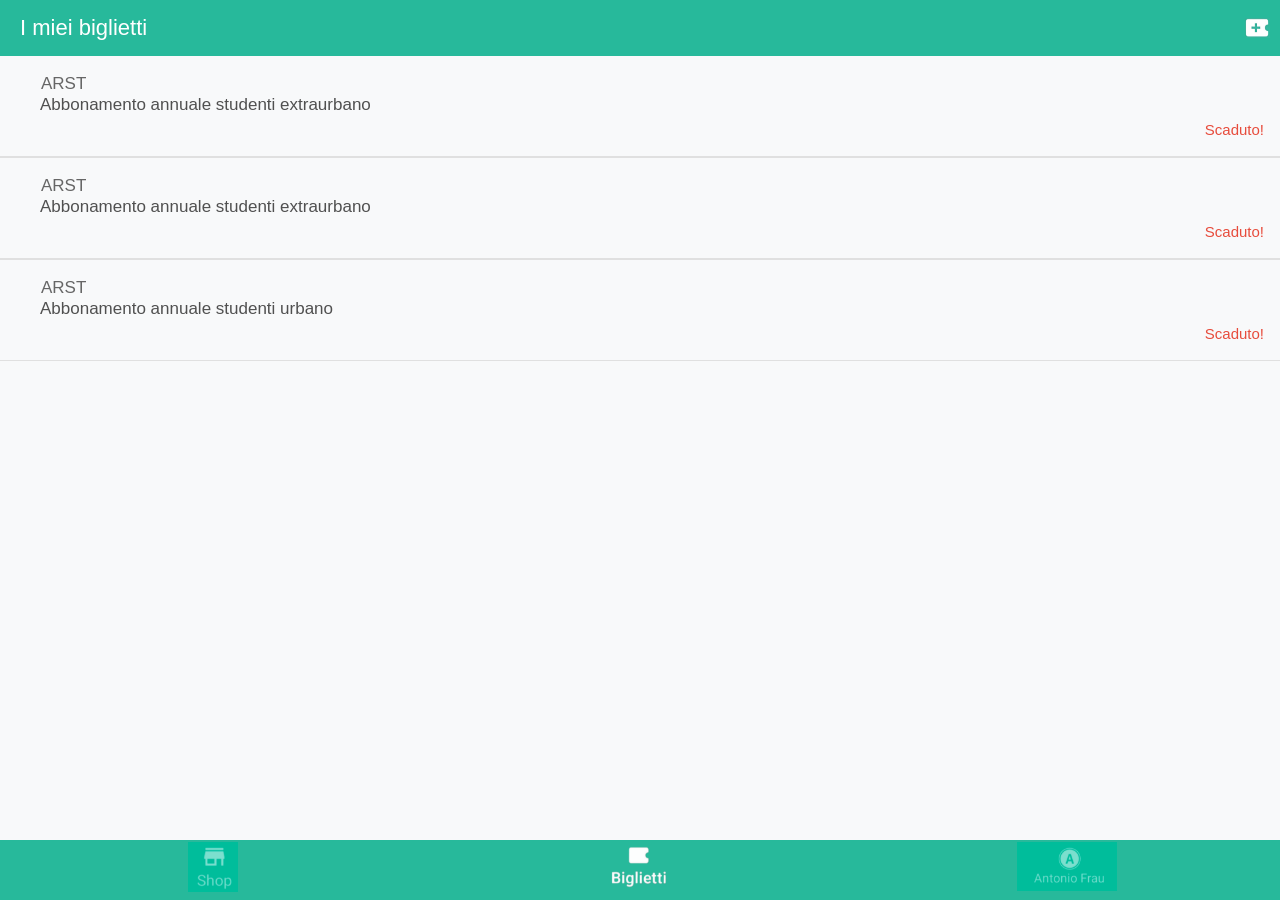
<file: index.html>
<!DOCTYPE html>
<html lang="it">
<head>
    <link rel="manifest" href="manifest.json">
    <meta charset="UTF-8">
    <meta name="viewport" content="width=device-width, initial-scale=1.0">
    <title>I miei biglietti</title>
    <link rel="stylesheet" href="menu.css">
</head>
<body>

    <div class="header">
        <span>I miei biglietti</span>
        <img src="src/add.png" alt="Shop" class="shop-icon-header">
        <span class="plus-icon"></span>
    </div>

    <div class="ticket-list">
        <a href="extraurbano1.html" class="ticket-link">
            <div class="ticket-item">
                <div class="video-background">
                    <video autoplay loop muted playsinline>
                        <source src="src/anim.mp4" type="video/mp4">
                        Il tuo browser non supporta il video.
                    </video>
                </div>
                <div class="ticket-content">
                    <div class="ticket-details">
                        <p class="company-name">ARST</p>
                        <p class="ticket-info">
                            <span>Abbonamento annuale studenti extraurbano</span>
                        </p>
                    </div>
                </div>
                <div class="remaining-time" data-end-date="2026-08-31T23:59:59"></div>
            </div>
        </a>

        <a href="extraurbano2.html" class="ticket-link">
            <div class="ticket-item">
                <div class="video-background">
                    <video autoplay loop muted playsinline>
                        <source src="src/anim.mp4" type="video/mp4">
                        Il tuo browser non supporta il video.
                    </video>
                </div>
                <div class="ticket-content">
                    <div class="ticket-details">
                        <p class="company-name">ARST</p>
                        <p class="ticket-info">
                            <span>Abbonamento annuale studenti extraurbano</span>
                        </p>
                    </div>
                </div>
                <div class="remaining-time" data-end-date="2026-08-31T23:59:59"></div>
            </div>
        </a>

        <a href="urbano.html" class="ticket-link">
            <div class="ticket-item">
                <div class="video-background">
                    <video autoplay loop muted playsinline>
                        <source src="src/anim.mp4" type="video/mp4">
                        Il tuo browser non supporta il video.
                    </video>
                </div>
                <div class="ticket-content">
                    <div class="ticket-details">
                        <p class="company-name">ARST</p>
                        <p class="ticket-info">
                            <span>Abbonamento annuale studenti urbano</span>
                        </p>
                    </div>
                </div>
                <div class="remaining-time" data-end-date="2026-08-31T23:59:59"></div>
            </div>
        </a>
    </div>

    <div class="footer">
        <a href="#" class="footer-item">
            <img src="src/shop.png" alt="Shop" class="icon shop-icon">
            
        </a>
        <a href="#" class="footer-item active">
            <img src="src/biglietti.png" alt="Biglietti" class="icon biglietti-icon">
            
        </a>
        <a href="#" class="footer-item">
            <img src="src/nome.png" alt="Antonio Frau" class="icon nome-icon">
            
        </a>
    </div>

    <script>
        document.addEventListener('DOMContentLoaded', () => {
            function updateRemainingTime() {
                const timeElements = document.querySelectorAll('.remaining-time');
                const now = new Date();

                timeElements.forEach(element => {
                    const endDateString = element.getAttribute('data-end-date');
                    const endDate = new Date(endDateString);
                    const difference = endDate.getTime() - now.getTime();

                    if (difference <= 0) {
                        element.textContent = 'Scaduto!';
                        element.style.color = '#e74c3c';
                        return;
                    }

                    const days = Math.floor(difference / (1000 * 60 * 60 * 24));
                    const hours = Math.floor((difference % (1000 * 60 * 60 * 24)) / (1000 * 60 * 60));
                    
                    element.textContent = `${days} giorni ${hours} ore`;
                });
            }

            updateRemainingTime();
            setInterval(updateRemainingTime, 1000);
        });
    </script>
</body>
</html>
</file>
<file: menu.css>
body {
    font-family: -apple-system, BlinkMacSystemFont, "Segoe UI", Roboto, Helvetica, Arial, sans-serif;
    background-color: #f8f9fa;
    margin: 0;
    padding: 0;
    color: #333;
    -webkit-font-smoothing: antialiased;
    overflow-x: hidden;
    touch-action: pan-y;
}

.container {
    display: flex;
    flex-direction: column;
    height: 100vh;
}

/* Header */
.header {
    background-color: #27b99b;
    color: white;
    padding: 15px 20px;
    display: flex;
    align-items: center;
    justify-content: space-between;
    font-size: 22px;
    font-weight: 400;
    position: fixed;
    top: 0;
    width: 100%;
    box-sizing: border-box;
    z-index: 100;
    box-shadow: none;
    border-radius: 0;
}
        
.shop-icon-header {
    width: 25px;
    height: 20px;
    margin-left: auto;
    margin-right: -10px; /* Spazio tra l'icona e il segno + */
}

.header .plus-icon {
    font-size: 24px;
    font-weight: 300;
    cursor: pointer;
}

/* Ticket List */
.ticket-list {
    padding-top: 55px;
    padding-bottom: 60px;
    overflow-y: auto;
    flex-grow: 1;
}

/* Contenitore principale del biglietto */
.ticket-item {
    position: relative;
    background-color: transparent;
    margin: 0;
    padding: 0;
    height: 100px;
    border-bottom: 1px solid #e0e0e0;
    overflow: hidden;
}

a {
    -webkit-tap-highlight-color: transparent;
}

.ticket-item:first-child {
    border-top: 1px solid #e0e0e0;
}

/* Contenitore per il video di sfondo */
.video-background {
    position: absolute;
    top: 0;
    left: 0;
    width: 100%;
    height: 100%;
    z-index: 0;
    pointer-events: none;
}

.video-background video {
    width: 100%;
    height: 105%;
    object-fit: cover;
}

/* Contenitore del contenuto testuale */
.ticket-content {
    position: relative;
    z-index: 1;
    padding: 18px 40px;
    height: 100%;
    display: flex;
    flex-direction: column;
    justify-content: space-between;
}

.ticket-details .ticket-info .bus-icon {
    margin-right: 8px;
    width: 18px;
    height: 18px;
}

.ticket-details p {
    margin: 0px;
    border-left: 10px;
}

.company-name{
    color: #666;
    font-weight: 100px;
    font-size: 17px;
    margin-bottom: 0px;
    padding: 0px 1px;
}

.ticket-details {
    color: #666;
    font-weight: 100px;
    font-size: 16px;
    margin-bottom: 0px;
}

.ticket-details .ticket-info {
    font-size: 17px;
    color: #505050;
    display: flex;
    margin-top: 0px;
    align-items: center;
    line-height: 1.3;
}

.ticket-details .ticket-info .bus-icon {
    margin-right: 8px;
    width: 18px;
    height: 18px;
}

.ticket-details .ticket-status {
    font-size: 13px;
    color: #888;
    margin-top: 4px;
}

.ticket-count {
    color: #666;
    font-size: 13px;
    text-align: right;
    margin-top: 2px;
}

/* Stile per il tempo rimanente */
.remaining-time {
    font-size: 15px;
    color: #666;
    text-align: right;
    margin-left: 10px;
    white-space: nowrap;
    position: absolute;
    bottom: 18px;
    right: 16px;
    z-index: 2;
}

/* Footer */
.footer {
    background-color: #27b99b;
    color: white;
    position: fixed;
    bottom: 0;
    font-size: 24px;
    width: 100%;
    box-sizing: border-box;
    display: flex;
    justify-content: space-around;
    padding: 8px 0;
    height: 60px;
    z-index: 100;
    border-top: none;
    box-shadow: none;
    border-radius: 0;
}

.footer-item {
    display: flex;
    flex-direction: column;
    align-items: center;
    font-size: 11px;
    text-decoration: none;
    flex: 1;
    padding-top: 0px;
}

.footer-item.active {
    color: white;
    font-weight: 600;
}

.footer-item:not(.active) {
    color: rgba(255, 255, 255, 0.6);
}

.shop-icon {
    width: 50px !important;
    height: 50px !important;
    margin-bottom: 2px;
    margin-top: -6px;
}

.biglietti-icon {
    width: 60px !important;
    height: 60px !important;
    margin-bottom: 2px;
    margin-top: -8px;
}

.nome-icon {
    width: 100px !important;
    height: 100px !important;
    margin-bottom: 2px;
    margin-top: -6px;
}

/* Sezioni non utilizzate nell'attuale implementazione */
.status-bar, .reacquista-button, .ticket-count, .ticket-actions, .ticket-status {
    display: none;
}

.footer-item {
    text-decoration: none !important;
}

/* Aggiungi questa regola al tuo file menu.css */
a {
    text-decoration: none !important;
}

.ticket-link {
    text-decoration: none !important;
    display: block;
}
</file>
